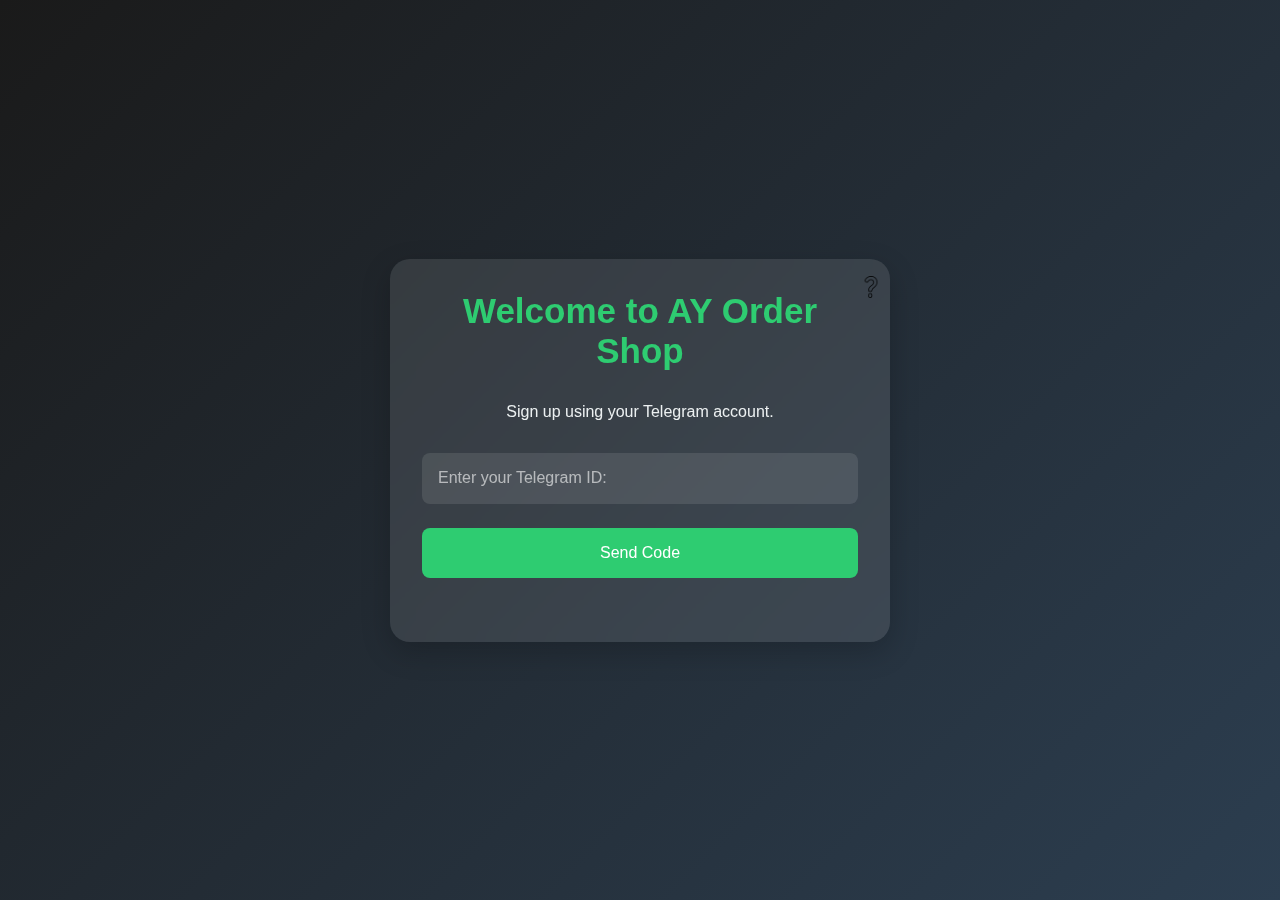
<file: index.html>
<!DOCTYPE html>
<html lang="en">
<head>
    <meta charset="UTF-8">
    <meta name="viewport" content="width=device-width, initial-scale=1.0">
    <title>AY Order Shop - Login</title>
    <link rel="stylesheet" href="signup.css">
</head>
<body>
    <div class="auth-container">
        <div class="auth-box">
            <h1>Welcome to AY Order Shop</h1>
            <p>Sign up using your Telegram account.</p>

            <!-- Step 1: Enter Telegram ID -->
            <div id="step1" class="step">
                <div class="form-group">
                    <input type="text" id="telegramId" required>
                    <label for="telegramId">Enter your Telegram ID:</label>
                </div>
                <button class="btn send-code-btn" onclick="sendCode()">Send Code</button>
                <img src="photos/question.png" alt="Help" height="22" class="help-icon" onclick="toggleMessage()">
                <div id="error-message" style="color: orangered; margin-top: 20px;"></div>
                <div id="help-message" class="help-message">
    To get your Telegram ID, simply visit the Telegram bot at <a href="https://t.me/Myidbot" target="_blank">@Myidbot</a>. Tap /start, then click /myid. Copy the ID you receive and paste it here to continue with the sign-up process. It’s quick and easy!
                </div>
            </div>
            <!-- Step 2: Enter Verification Code -->
            <div id="step2" class="step" style="display:none;">
                <div class="form-group">
                    <input type="text" id="verifyCode" required>
                    <label for="verifyCode">Enter the 4-digit code from Telegram Bot @AYordershopBot:</label>
                </div>
                <button class="btn verify-btn" onclick="verifyCode()">Verify</button>
            </div>

            <!-- User Info (Telegram Profile Picture and Name) -->
            <div id="userInfo" style="display: none;">
                <div id="telegramPic" class="telegram-pic"></div>
                <p id="telegramName"></p>
                <p id="noPicMessage" style="display: none;">This user has no profile picture.</p>
            </div>

            <!-- Step 3: Enter Email and Phone Number -->
            <div id="step3" class="step" style="display:none;">
                <div class="form-group">
                    <input type="email" id="email" required>
                    <label for="email">Email:</label>
                </div>

                <div class="form-group">
                    <input type="tel" id="phone" inputmode="numeric" required>
                    <label for="phone">Phone (Start from +251XXXXXXXXX):</label>
                </div>

                <button class="btn create-btn" onclick="saveAccount()">Create Account</button>
            </div>

            <p id="message"></p>
        </div>
    </div>

    <script src="signup.js"></script>
</body>
</html>
</file>
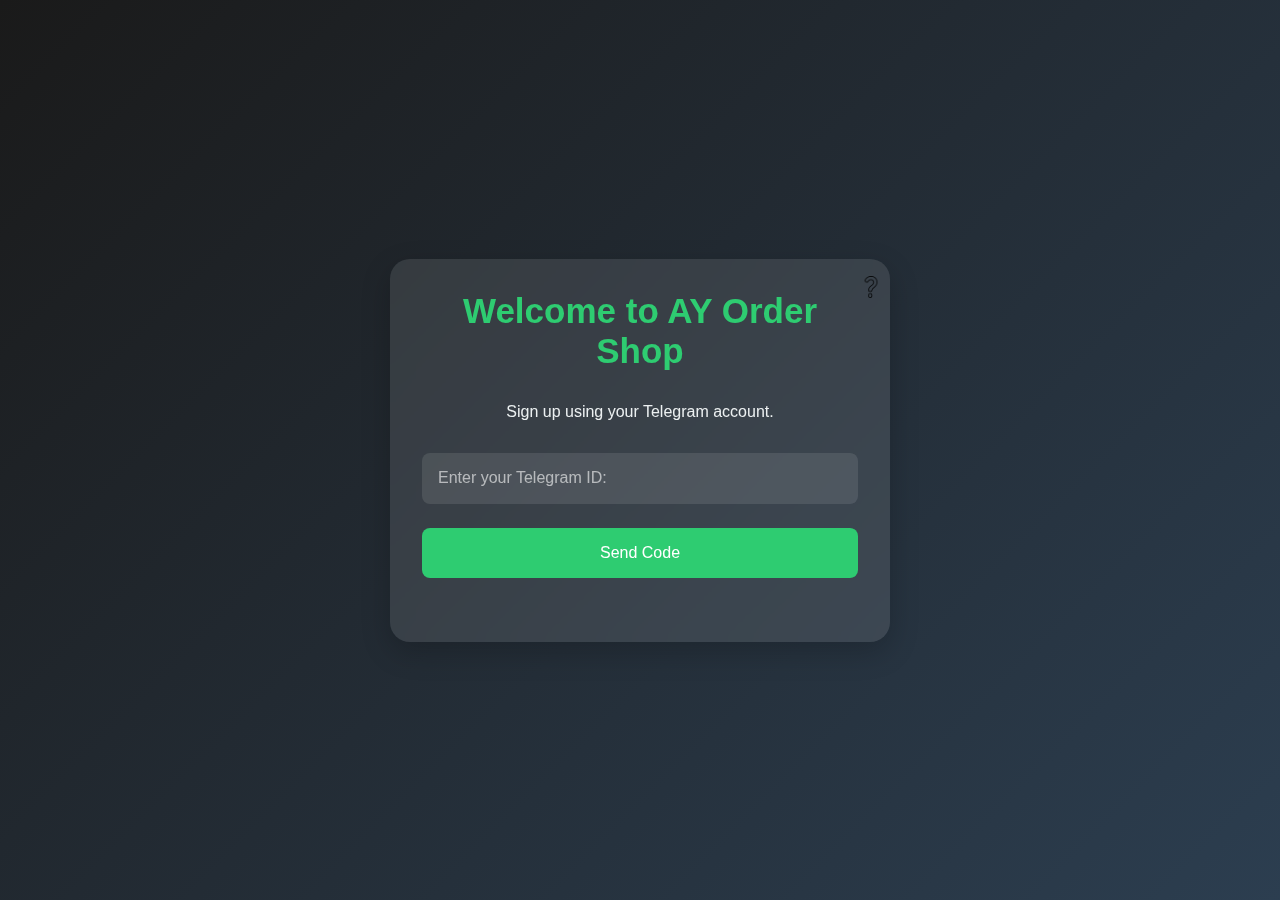
<file: account.html>
<!DOCTYPE html>
<html lang="en">
<head>
    <meta charset="UTF-8">
    <meta name="viewport" content="width=device-width, initial-scale=1.0">
    <title>Ay Order Shop - My Account</title>
    <link rel="stylesheet" href="account.css">
</head>
<body>
    <div class="container">

        <!-- Header with Back Button -->
        <div class="header">
            <button class="back-btn" onclick="goBack()">
                <img src="https://cdn-icons-png.flaticon.com/512/93/93634.png" alt="Back" class="back-icon">
                Back
            </button>
            <h2>My Account</h2>
        </div>

        <!-- Profile Section -->
        <div class="profile-section">
            <div id="telegramPic" class="profile-pic"></div>
            <p id="noPicMessage" style="display: none;">This user has no profile picture.</p>
            <h3 id="telegramName"></h3>
        </div>

        <!-- User Info Section -->
        <div class="info-section">
            <p><strong>Pic:</strong> <span id="telegramPicText"></span></p>
            <p><strong>Name:</strong> <span id="telegramNameText"></span></p>
            <p><strong>Email:</strong> <span id="email"></span></p>
            <p><strong>Phone Number:</strong> <span id="phone"></span></p>
        </div>

        <button class="logout-btn" onclick="logout()">Logout</button>
    </div>

    <div class="footer-nav">
        <a href="#" onclick="openPage('home')" class="icon" id="home-icon">
            <img src="https://cdn-icons-png.flaticon.com/512/1946/1946488.png" alt="Home Icon" width="22">
        </a>
        <a href="#" onclick="openPage('search')" class="icon" id="search-icon">
            <img src="https://cdn-icons-png.flaticon.com/512/482/482631.png" alt="Search Icon" width="22">
        </a>
        <a href="#" onclick="openPage('cart')" class="icon" id="cart-icon">
            <img src="https://cdn-icons-png.flaticon.com/512/3737/3737372.png" alt="Cart Icon" width="22">
        </a>
        <a href="#" onclick="openPage('account')" class="icon" id="account-icon">
            <img src="https://cdn-icons-png.flaticon.com/512/3033/3033143.png" alt="Account Icon" width="22">
        </a>
    </div>

    <script>
        function openPage(pageName) {
            window.location.href = pageName + ".html";
        }

        document.querySelectorAll('.icon').forEach(icon => {
            icon.addEventListener('click', function() {
                document.querySelectorAll('.icon').forEach(i => i.classList.remove('clicked'));
                this.classList.add('clicked');
            });
        });
    </script>
    <script src="account.js"></script>
</body>
</html>
</file>
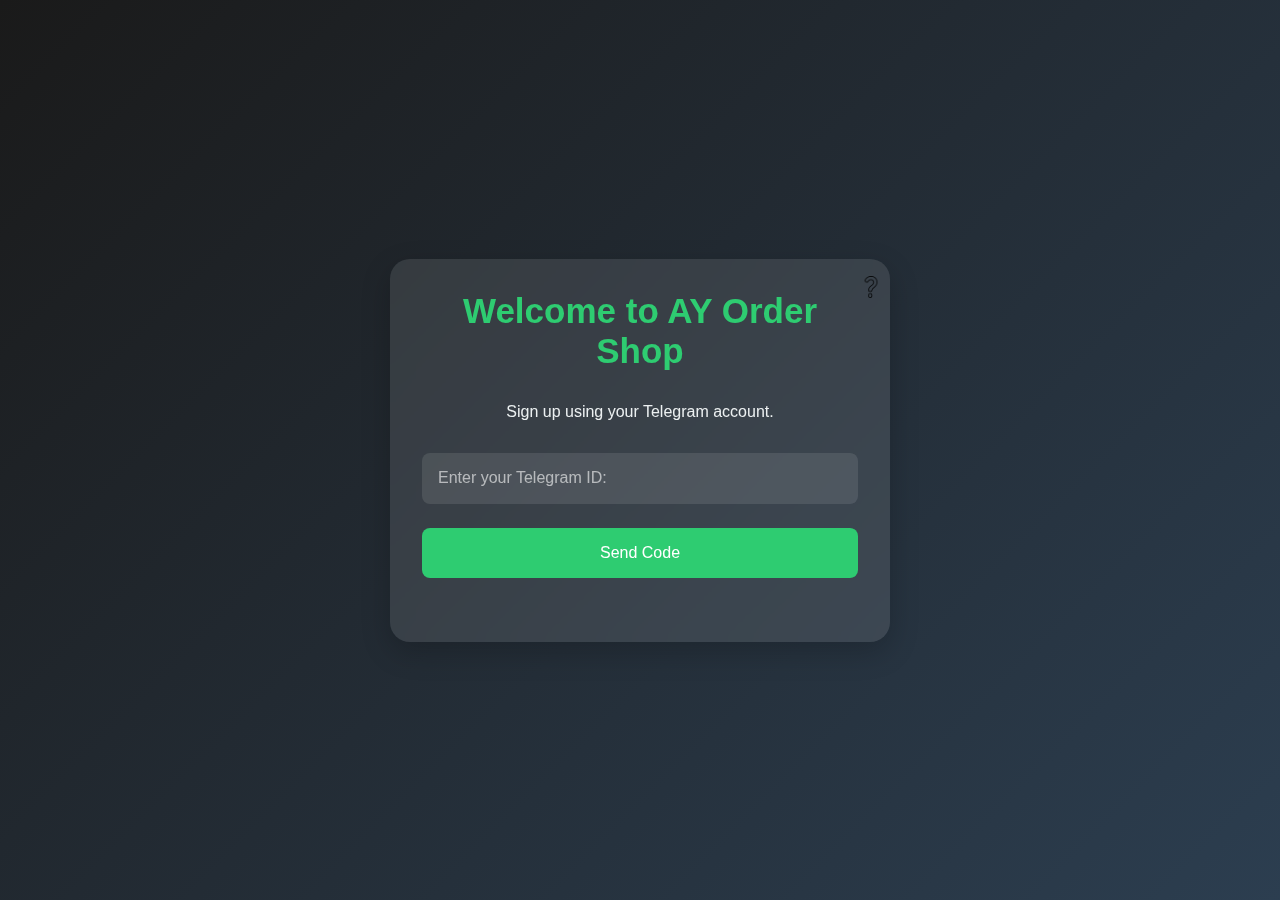
<file: contact.html>
<!DOCTYPE html>
<html lang="en">
<head>
    <meta charset="UTF-8">
    <meta name="viewport" content="width=device-width, initial-scale=1.0">
    <title>Support & Contact</title>
    <link rel="stylesheet" href="contact.css">
</head>
<body>

<!-- Header Section with Back Button and Support Info -->
<header>
    <button id="backBtn" title="Back to Home">
        <!-- New Back Icon from Flaticon -->
        <img src="https://cdn-icons-png.flaticon.com/512/93/93634.png" alt="Back Icon" width="20" /> Back
    </button>
    <h1>Support & Contact</h1>
    <p>Get assistance, manage your orders, and connect with us.</p>
</header>

<!-- === ORDER SUPPORT SECTION === -->
<section class="section-container" id="order">
    <h2><img src="https://cdn-icons-png.flaticon.com/512/1077/1077012.png" alt="Order Icon" width="24"> Order Support & Management</h2>
    <p>
        Managing your orders has never been easier. Our dedicated support team is available to help with order tracking, modifications, refunds, and cancellations.  
        If you've placed an order and need an update, use our tracking system to monitor its status in real-time.  
        <br><br>
        **Need to cancel or modify your order?** You can do so before it reaches the final processing stage. If your order is already shipped, we offer return options.  
        <br><br>
        Our customer service team ensures that every order is processed efficiently and delivered on time. **For urgent issues, reach out through our contact form below.**  
    </p>
</section>

<!-- === SOCIAL MEDIA SECTION === -->
<section class="section-container" id="social">
    <h2><img src="https://cdn-icons-png.flaticon.com/512/733/733547.png" alt="Social Media Icon" width="24"> Connect With Us on Social Media</h2>
    <p>
        Stay up-to-date with our latest announcements, promotions, and community events by following us on social media.  
        <br><br>
        **Why follow us?** We share exclusive discounts, behind-the-scenes content, and updates about upcoming releases.  
        <br><br>
        Engage with other users, participate in giveaways, and be the first to know about major updates.
    </p>
    <div class="social-icons">
    <a href="https://t.me/ayordershop" target="_blank">
        <img src="photos/tg.png" alt="Telegram" width="40">
    </a>
    <a href="https://www.instagram.com/powerrsync" target="_blank">
        <img src="photos/ig.png" alt="Instagram" width="40">
    </a>
    <a href="https://www.tiktok.com/@amir_yn" target="_blank">
        <img src="photos/tt.png" alt="Tiktok" width="40">
    </a>
</div>
</section>

<!-- === GAMES SECTION === -->
<section class="section-container" id="games">
    <h2><img src="https://cdn-icons-png.flaticon.com/512/2482/2482314.png" alt="Games Icon" width="24"> Explore Our Games & Features</h2>
    <p>
        Are you a gaming enthusiast? We offer an extensive collection of online and mobile games.  
        <br><br>
        Whether you're looking for action-packed adventures, strategy games, or casual fun, we have something for everyone.  
        <br><br>
        **What's new?** Check out our latest releases and upcoming updates to keep your gaming experience fresh and exciting.
    </p>
</section>

<!-- === CONTACT US SECTION === -->
<section class="contact-container">
    <h2><img src="https://cdn-icons-png.flaticon.com/512/561/561127.png" alt="Contact Us Icon" width="24"> Contact Us</h2>
    <p>Have a question? Send us a message below, and we’ll get back to you as soon as possible.</p>

    <form id="contactForm">
        <textarea id="message" placeholder="Write your message here..." required></textarea>
        <button type="submit" id="sendBtn">Send Message</button>
    </form>

    <p id="statusMessage"></p>
</section>

<script src="contact.js"></script>

</body>
</html>
</file>
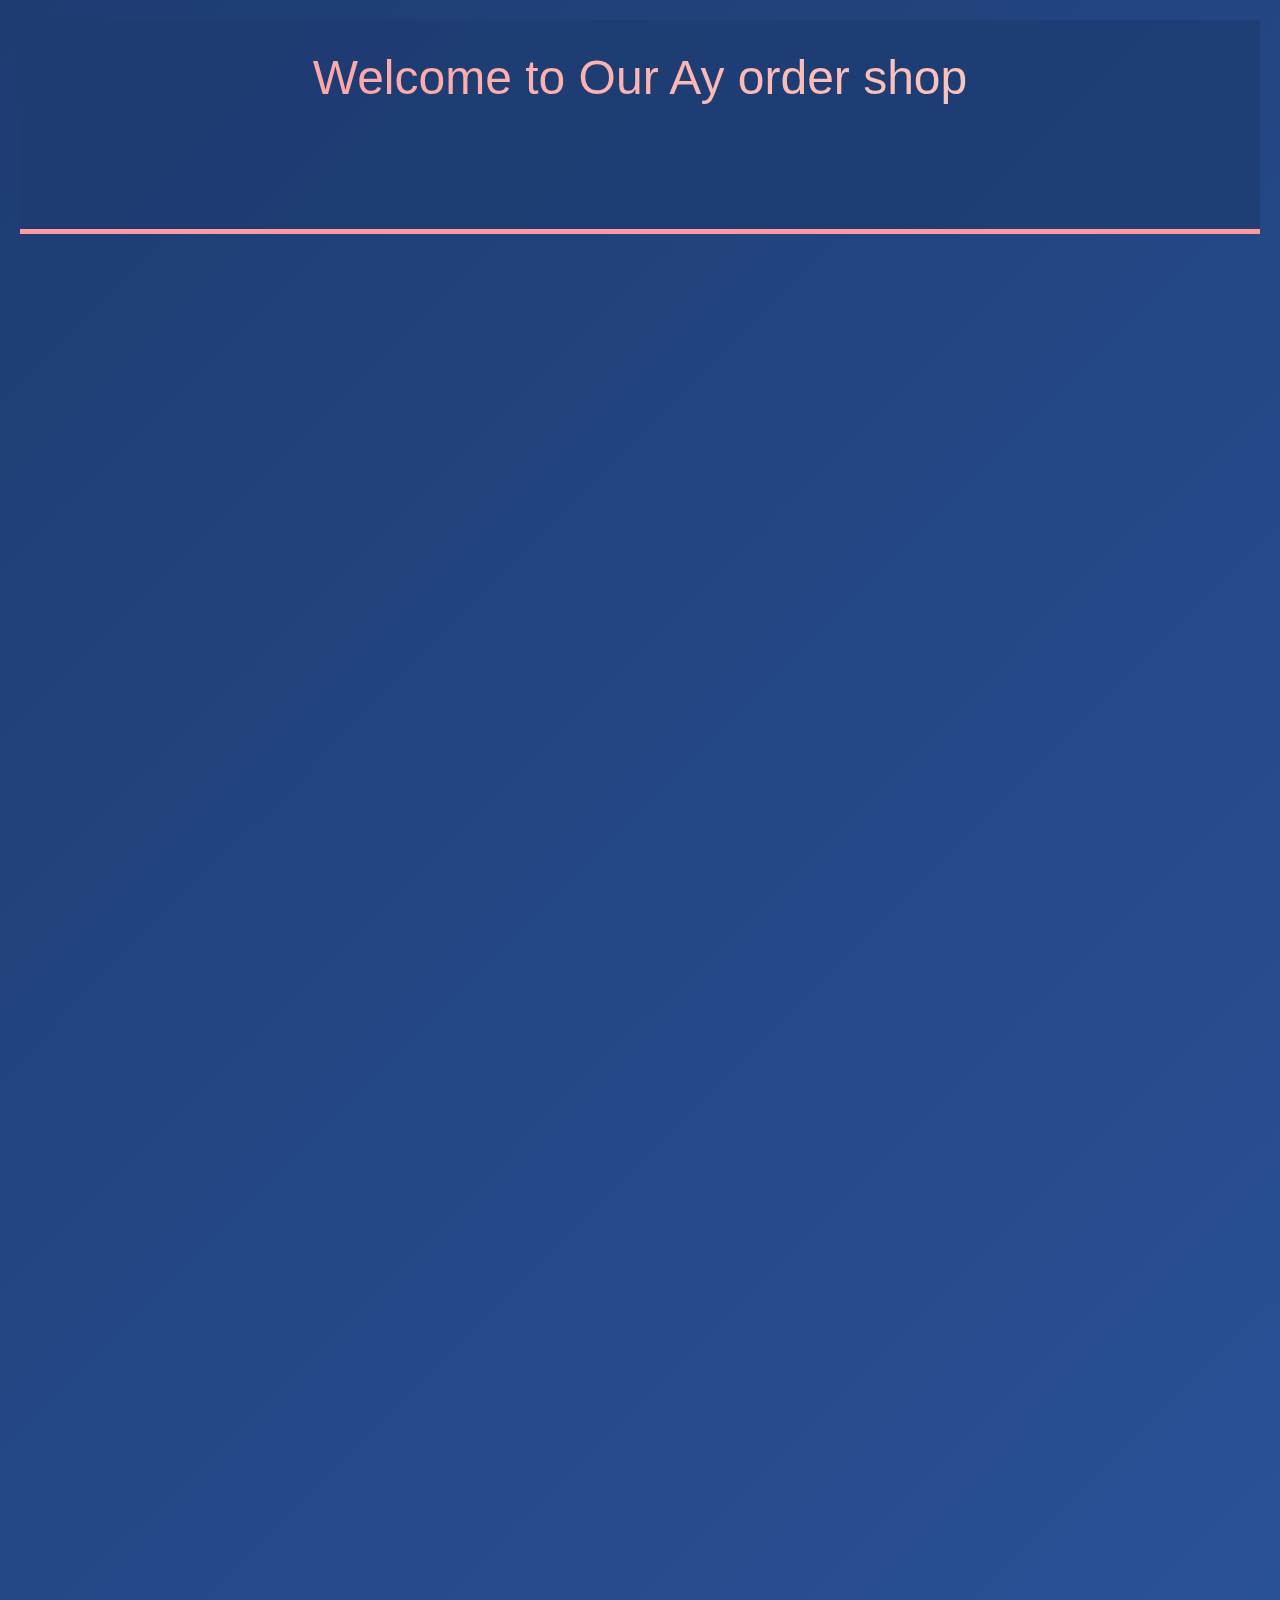
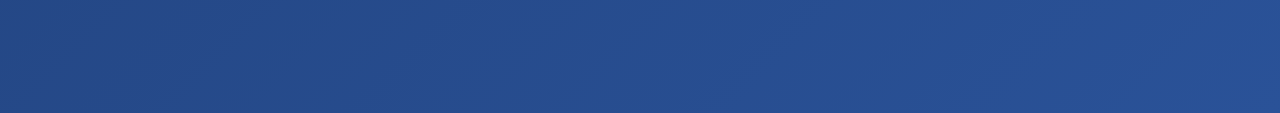
<file: firstpage.html>
<!DOCTYPE html>
<html lang="en">
<head>
    <meta charset="UTF-8">
    <meta name="viewport" content="width=device-width, initial-scale=1.0">
    <title>Welcome to Our Ay order shop</title>
    <link rel="stylesheet" href="firstpage.css">
</head>
<body>

<!-- Main Container -->
<div class="container">
    <header>
        <h1>Welcome to Our Ay order shop</h1>
            <div class="button-container">
              <button class="signup-button" onclick="redirectToSignUp()">Register now</button>
            </div>
    </header>

    <!-- Description Section -->
    <section class="description">
        <p>We provide the best digital services to enhance your experience across multiple platforms. Whether you're a gamer, social media influencer, or a business owner, we have the right solutions for you. Our services include:</p>

        <h2>Telegram Services</h2>
        <p>Boost your Telegram presence with our premium services:</p>
        <ul>
            <li><strong>Telegram Premium:</strong> Unlock exclusive features like faster downloads, advanced chat tools, and customization.</li>
            <li><strong>Telegram Star:</strong> Get verified badges and enhance your profile visibility.</li>
            <li><strong>Channel Views:</strong> Increase your Telegram channel views instantly.</li>
            <li><strong>Channel Members:</strong> Grow your channel with real members and expand your reach.</li>
            <li><strong>Message Reactions:</strong> Get instant likes and reactions on your Telegram posts.</li>
        </ul>

        <h2>Free Fire & PUBG UC Top-Up</h2>
        <p>Power up your gaming experience with instant in-game currency:</p>
        <ul>
            <li><strong>Free Fire Diamonds:</strong> Purchase skins, weapons, and exclusive in-game items.</li>
            <li><strong>PUBG UC:</strong> Get premium outfits, weapon skins, and elite passes.</li>
        </ul>

        <h2>Instagram Growth</h2>
        <p>Increase your Instagram influence with our growth services:</p>
        <ul>
            <li><strong>Followers:</strong> Gain real followers and grow your audience.</li>
            <li><strong>Likes:</strong> Boost engagement on your posts and reach a wider audience.</li>
            <li><strong>Story Views:</strong> Get more people to watch your stories.</li>
        </ul>

        <h2>TikTok Promotion</h2>
        <p>Become famous on TikTok with our promotional services:</p>
        <ul>
            <li><strong>Followers:</strong> Build a strong follower base and increase credibility.</li>
            <li><strong>Likes:</strong> Get more likes on your videos to increase visibility.</li>
            <li><strong>Shares & Views:</strong> Make your videos go viral.</li>
        </ul>

        <h2>Why Choose Us?</h2>
        <p>We are committed to providing the best service with the following benefits:</p>
        <ul>
            <li><strong>Delivery</strong> – Get your services within minutes.</li>
            <li> <strong>Affordable Prices</strong> – Competitive pricing for all budgets.</li>
            <li>️ <strong>Safe & Secure </strong> – No risks, 100% safe transactions.</li>
            <li>️ <strong> 24/7 Support </strong> – Our team is always ready to assist you.</li>
        </ul>

        <p>Join thousands of satisfied customers and take your online presence to the next level!</p>
    </section>

</div>

<script src="firstpage.js"></script>
</body>
</html>
</file>
<file: signup.css>
:root {
    --primary: #2ecc71;
    --secondary: #27ae60;
    --dark: #2c3e50;
    --light: #ecf0f1;
    --error: #e74c3c;
}

* {
    margin: 0;
    padding: 0;
    box-sizing: border-box;
    font-family: 'Poppins', sans-serif;
}

body {
    background: linear-gradient(135deg, #1a1a1a, #2c3e50);
    min-height: 100vh;
    display: flex;
    justify-content: center;
    align-items: center;
    color: var(--light);
}

.auth-container {
    background: rgba(255, 255, 255, 0.1);
    backdrop-filter: blur(10px);
    padding: 2rem;
    border-radius: 20px;
    width: 90%;
    max-width: 500px;
    box-shadow: 0 10px 30px rgba(0, 0, 0, 0.2);
}

.auth-box {
    animation: fadeIn 0.5s ease;
}

@keyframes fadeIn {
    from {
        opacity: 0;
        transform: translateY(-20px);
    }
    to {
        opacity: 1;
        transform: translateY(0);
    }
}

h1 {
    text-align: center;
    margin-bottom: 2rem;
    color: var(--primary);
    font-size: 35px;
}

p {
    text-align: center;
    margin-bottom: 2rem;
    font-size: 1rem;
    color: var(--light);
}

.step {
    margin-bottom: 1.5rem;
}

.form-group {
    position: relative;
    margin-bottom: 1.5rem;
}
.help-icon {
    position: absolute;
    right: 8px;
    top: 17px; /* Move above the input */
    transition: transform 0.3s ease, opacity 0.3s ease;
    cursor: pointer;
}

.help-icon:hover {
    transform: scale(1.2);
    opacity: 0.8;
}

.help-message {
    display: none;
    background-color: rgba(0, 0, 0, 0.7);
    color: var(--light);
    padding: 10px;
    border-radius: 8px;
    position: absolute;
    top: -100px; /* Position above the icon */
    right: 8px;
    font-size: 0.9rem;
    width:200px;
    text-align: left;
}


.form-group input {
    width: 100%;
    padding: 1rem;
    background: rgba(255, 255, 255, 0.1);
    border: 2px solid transparent;
    border-radius: 8px;
    color: var(--light);
    transition: all 0.3s ease;
}

.form-group input:focus {
    outline: none;
    border-color: var(--primary);
    background: rgba(255, 255, 255, 0.15);
}

.form-group label {
    position: absolute;
    left: 1rem;
    top: 50%;
    transform: translateY(-50%);
    pointer-events: none;
    transition: all 0.3s ease;
    color: rgba(255, 255, 255, 0.6);
}

.form-group input:focus ~ label,
.form-group input:valid ~ label {
    top: -10px;
    left: 0.5rem;
    font-size: 0.8rem;
    color: var(--primary);
}

button {
    width: 100%;
    padding: 1rem;
    background: var(--primary);
    border: none;
    border-radius: 8px;
    color: white;
    cursor: pointer;
    font-size: 1rem;
    transition: all 0.3s ease;
}

button:hover {
    background: var(--secondary);
    transform: translateY(-2px);
}

.error-message {
    color: var(--error);
    font-size: 0.9rem;
    margin-top: 0.5rem;
    display: none;
}

#telegramPic {
    width: 80px;
    height: 80px;
    border-radius: 50%;
    text-align: left;
    margin: 0 auto;
    background-color: var(--primary);
    margin-bottom: 1rem;
}

#userInfo p {
    text-align: left;
    font-size: 1rem;
    color: var(--light);
}

#noPicMessage {
    color: var(--light);
    font-size: 0.9rem;
    text-align:  left;
    display: none;
}

.signup-link, .login-link {
    text-align: center;
    margin-top: 1.5rem;
}

.signup-link a, .login-link a {
    color: var(--primary);
    text-decoration: none;
    transition: all 0.3s ease;
}

.signup-link a:hover, .login-link a:hover {
    color: var(--secondary);
    text-decoration: underline;
}
</file>
<file: account.css>
/* General Reset */
* {
    margin: 0;
    padding: 0;
    box-sizing: border-box;
    font-family: 'Poppins', sans-serif;
}

/* Body Styling */
body {
    background: linear-gradient(135deg, #000000, #1a1a1a);
    color: white;
    display: flex;
    justify-content: center;
    align-items: center;
    height: 100vh;
}

/* Container */
.container {
    background: rgba(255, 255, 255, 0.1);
    backdrop-filter: blur(10px);
    padding: 20px;
    border-radius: 12px;
    text-align: center;
    box-shadow: 0px 5px 15px rgba(255, 255, 255, 0.1);
    width: 90%;
    max-width: 400px;
}

/* Header with Back Button */
.header {
    display: flex;
    justify-content: space-between;
    align-items: center;
    margin-bottom: 20px;
}

.back-btn {
    display: flex;
    align-items: center;
    background: none;
    border: none;
    color: white;
    font-size: 18px;
    cursor: pointer;
    padding: 5px;
}

.back-btn:hover {
    color: #ff4d4d;
}

.back-icon {
    width: 24px; /* Adjusted size for better alignment */
    height: 24px;
    margin-right: 8px;
}

/* Profile Section */
.profile-section {
    margin-bottom: 20px;
}

.profile-pic {
    width: 120px;
    height: 120px;
    border-radius: 50%;
    background-color: rgba(255, 255, 255, 0.2);
    background-position: center;
    background-size: cover;
    display: inline-block;
    margin-bottom: 10px;
    box-shadow: 0px 5px 15px rgba(255, 255, 255, 0.3);
}

/* Info Section */
.info-section {
    text-align: left;
    margin-top: 20px;
}

.info-section p {
    font-size: 18px;
    margin: 10px 0;
}

/* Logout Button */
.logout-btn {
    padding: 10px 15px;
    background: #ff4d4d;
    color: white;
    border: none;
    border-radius: 6px;
    font-size: 16px;
    cursor: pointer;
    transition: all 0.3s ease-in-out;
    margin-top: 20px;
}

.logout-btn:hover {
    background: #e60000;
    transform: scale(1.05);
}

.footer-nav {
    position: fixed;
    bottom: 0;
    left: 0;
    height: 6.5%;
    width: 100%;
    display: flex;
    justify-content: space-around;
    align-items: center;
    background-color: #AFA5A5; /* Dark background color for contrast */
    padding: 8px 0;
    border-top-left-radius: 12px;
    border-top-right-radius: 12px;
    box-shadow: 0px -4px 12px rgba(0, 0, 0, 0.2);
    z-index: 1000;
    backdrop-filter: blur(10px); /* Slight blur effect for a more modern look */
}

.icon {
    color: #fff;
    font-size: 20px;
    text-decoration: none;
    padding: 8px;
    transition: all 0.3s ease;
    display: inline-block;
    border-radius: 50%;
    position: relative; /* For positioning the underline */
}

.icon:hover {
    background-color: rgba(46, 204, 113, 0.2); /* Soft green hover background */
    transform: scale(1.1); /* Slightly enlarge the icon on hover */
}

.icon.clicked {
    background-color: #2ecc71; /* Highlight clicked icon with green */
    color: white;
    transform: scale(1.2); /* Increase the size of the clicked icon */
    box-shadow: 0px 0px 8px rgba(46, 204, 113, 0.5); /* Glow effect */
}

.icon img {
    transition: transform 0.3s ease;
}

.icon:hover img {
    transform: rotate(15deg); /* Slight rotation effect on hover */
}

/* Underline effect for clicked icon */
.icon.clicked::after {
    content: '';
    position: absolute;
    bottom: -5px;
    left: 0;
    width: 100%;
    height: 3px;
    background-color: #2ecc71; /* Green underline */
    border-radius: 2px;
    transition: all 0.3s ease;
}

/* Underline effect on hover */
.icon:hover::after {
    content: '';
    position: absolute;
    bottom: -5px;
    left: 0;
    width: 100%;
    height: 3px;
    background-color: #2ecc71; /* Green underline on hover */
    border-radius: 2px;
    transition: all 0.3s ease;
}
</file>
<file: contact.css>
/* === RESET & GLOBAL STYLES === */
* {
    margin: 0;
    padding: 0;
    box-sizing: border-box;
    font-family: 'Poppins', sans-serif;
}

body {
    background: linear-gradient(135deg, #141E30, #243B55);
    color: white;
    text-align: center;
}

/* Header Styling */
header {
    background-color: #4CAF50;
    color: white;
    padding: 20px;
    text-align: center;
    position: relative;
}

/* Move the back button to the left */
#backBtn {
    position: absolute;
    left: 2px;
    transform: translateY(-50%); /* Center the button vertically */
    display: flex;
    align-items: center;
    background-color: #4CAF50BA;
    color: white;
    border: none;
    padding: 10px 20px;
    border-radius: 5px;
    cursor: pointer;
    transition: all 0.3s ease;
}

#backBtn img {
    margin-right: 8px; /* Space between icon and text */
}

#backBtn:hover {
    background-color: #45a049;
    transform: scale(1.05);
}

header h1 {
    font-size: 30px;
    margin: 0;
}

header p {
    font-size: 25px;
    align-items: content;
}

/* === SECTION CONTAINER STYLES === */
.section-container {
    background-color: #fff;
    padding: 20px;
    border-radius: 8px;
    margin-bottom: 20px;
    box-shadow: 0 4px 8px rgba(0, 0, 0, 0.1);
}

h2 {
    font-size: 1.8rem;
    color: #333;
}

p {
    font-size: 1.1rem;
    color: #555555;
    line-height: 1.6;
}

.social-icons {
    display: flex;
    gap: 10px;
    margin-top: 20px;
}

.social-icons a img {
    width: 40px;
    height: 40px;
    transition: transform 0.3s ease;
}

.social-icons a img:hover {
    transform: scale(1.1);
}

/* === CONTACT FORM STYLES === */
.contact-container {
    background-color: #f9f9f9;
    padding: 30px;
    border-radius: 8px;
    box-shadow: 0 4px 8px rgba(0, 0, 0, 0.1);
}

textarea {
    width: 100%;
    height: 150px;
    padding: 10px;
    margin-top: 10px;
    border-radius: 5px;
    border: 1px solid #ddd;
    resize: none;
    font-size: 1.1rem;
}

button {
    padding: 10px 20px;
    margin-top: 10px;
    background-color: #4CAF50;
    color: white;
    border: none;
    border-radius: 5px;
    cursor: pointer;
    transition: all 0.3s ease;
}

button:hover {
    background-color: #45a049;
    transform: scale(1.05);
}

/* === SECTIONS STYLE === */
.section-container {
    margin: 40px auto;
    padding: 20px;
    max-width: 600px;
    background: rgba(32, 29, 29, 0.64);
    backdrop-filter: blur(10px);
    border-radius: 15px;
    box-shadow: 0px 8px 20px rgba(255, 0, 0, 0.69);
    transition: transform 0.3s ease-in-out;
}

.section-container:hover {
    transform: translateY(-5px);
}

h2 {
    margin-bottom: 10px;
    font-size: 24px;
    font-weight: bold;
}

p {
    font-size: 16px;
    opacity: 0.8;
    text-align: left;
    padding: 10px;
    color: #FFFFFF;
}

/* === BUTTONS === */
.section-btn {
    background: linear-gradient(135deg, #ff416c, #ff4b2b);
    border: none;
    padding: 12px 20px;
    font-size: 16px;
    color: white;
    border-radius: 10px;
    cursor: pointer;
    transition: all 0.3s ease-in-out;
}

.section-btn:hover {
    background: linear-gradient(135deg, #ff4b2b, #ff416c);
    box-shadow: 0px 8px 20px rgba(255, 255, 255, 0.7);
    transform: translateY(-2px);
}

/* === SOCIAL MEDIA ICONS === */
.social-icons a {
    display: inline-block;
    margin: 10px;
    width: 40px;
    height: 40px;
}

.social-icons img {
    width: 100%;
    height: auto;
    border-radius: 50%;
    transition: transform 0.3s;
}

.social-icons img:hover {
    transform: scale(1.1);
}

/* === CONTACT FORM === */
.contact-container {
    margin: 50px auto;
    padding: 20px;
    max-width: 600px;
    background: rgba(255, 255, 255, 0.1);
    backdrop-filter: blur(10px);
    border-radius: 15px;
    box-shadow: 0px 8px 20px rgba(0, 0, 0, 0.3);
}

form {
    display: flex;
    flex-direction: column;
    align-items: center;
}

textarea {
    width: 90%;
    padding: 15px;
    margin: 20px 0;
    border: none;
    border-radius: 12px;
    font-size: 16px;
    background: rgba(255, 255, 255, 0.2);
    color: white;
    resize: none;
}

textarea:focus {
    outline: none;
    background: rgba(255, 255, 255, 0.3);
}

/* === STATUS MESSAGE === */
#statusMessage {
    margin-top: 15px;
    font-size: 16px;
    font-weight: bold;
    opacity: 0.9;
}
</file>
<file: firstpage.css>
/* General Reset */
* {
    margin: 0;
    padding: 0;
    box-sizing: border-box;
    font-family: 'Poppins', sans-serif;
}

/* Body Styling (Restored to Original) */
body {
    background: linear-gradient(135deg, #1e3c72, #2a5298); /* Original Background */
    color: #fff;
    line-height: 1.6;
    overflow-x: hidden;
    min-height: 100vh;
    display: flex;
    justify-content: center;
    align-items: center;
    padding: 20px;
}

/* Container Styling */
.main-content {
    background: rgba(255, 255, 255, 0.1);
    backdrop-filter: blur(10px);
    border-radius: 15px;
    padding: 40px;
    max-width: 1200px;
    width: 100%;
    box-shadow: 0 10px 30px rgba(0, 0, 0, 0.3);
    animation: fadeIn 1.5s ease-in-out;
    margin-top: 50px; /* Spacing from header */
}

/* Header Styling */
header {
    background: rgba(30, 60, 114, 0.8); /* Darker background for header */
    padding: 20px;
    text-align: center;
    margin-bottom: 20px;
    border-bottom: 5px solid #ff9a9e; /* Border to separate header */
}

header h1 {
    font-size: 3rem;
    font-weight: 70;
    background: linear-gradient(90deg, #ff9a9e, #fad0c4);
    -webkit-background-clip: text;
    -webkit-text-fill-color: transparent;
    animation: slideIn 1s ease-in-out;
}

/* Description Section Styling */
.description {
    margin-bottom: 40px;
}

.description p {
    font-size: 1.1rem;
    margin-bottom: 20px;
    line-height: 1.8;
    color: #e0e0e0;
}

.description h2 {
    font-size: 2rem;
    margin-top: 30px;
    margin-bottom: 15px;
    color: #ff9a9e;
    animation: slideInLeft 1s ease-in-out;
}

.description ul {
    list-style-type: none;
    padding-left: 20px;
}

.description ul li {
    font-size: 1rem;
    margin-bottom: 10px;
    padding-left: 20px;
    position: relative;
    color: #e0e0e0;
}

.description ul li::before {
    content: '✔️';
    position: absolute;
    left: 0;
    color: #ff9a9e;
}

/* Button Container Styling */
.button-container {
    text-align: right;
    margin-top: 40px;
}

.signup-button {
    background: linear-gradient(90deg, #ff9a9e, #fad0c4);
    border: none;
    padding: 15px 40px;
    font-size: 1.2rem;
    color: #1e3c72;
    border-radius: 50px;
    cursor: pointer;
    transition: all 0.3s ease;
    box-shadow: 0 5px 15px rgba(255, 154, 158, 0.3);
    animation: bounce 2s infinite;
}

.signup-button:hover {
    transform: scale(1.1);
    box-shadow: 0 10px 20px rgba(255, 154, 158, 0.5);
}

/* Animations */
@keyframes fadeIn {
    from {
        opacity: 0;
        transform: translateY(20px);
    }
    to {
        opacity: 1;
        transform: translateY(0);
    }
}

@keyframes slideIn {
    from {
        opacity: 0;
        transform: translateX(-100%);
    }
    to {
        opacity: 1;
        transform: translateX(0);
    }
}

@keyframes slideInLeft {
    from {
        opacity: 0;
        transform: translateX(-50px);
    }
    to {
        opacity: 1;
        transform: translateX(0);
    }
}

@keyframes bounce {
    0%, 20%, 50%, 80%, 100% {
        transform: translateY(0);
    }
    40% {
        transform: translateY(-10px);
    }
    60% {
        transform: translateY(-5px);
    }
}

/* Responsive Design */
@media (max-width: 768px) {
    header h1 {
        font-size: 2.5rem;
    }

    .description h2 {
        font-size: 1.8rem;
    }

    .description p {
        font-size: 1rem;
    }

    .signup-button {
        padding: 12px 30px;
        font-size: 1rem;
    }
}

@media (max-width: 480px) {
    header h1 {
        font-size: 2rem;
    }

    .description h2 {
        font-size: 1.5rem;
    }

    .description p {
        font-size: 0.9rem;
    }

    .signup-button {
        padding: 10px 25px;
        font-size: 0.9rem;
    }
}

/* Additional Styling for Smoothness */
.main-content {
    transition: all 0.5s ease;
}

.description ul li {
    transition: all 0.3s ease;
}

.description ul li:hover {
    transform: translateX(10px);
    color: #fff;
}

/* Scrollbar Styling */
::-webkit-scrollbar {
    width: 10px;
}

::-webkit-scrollbar-track {
    background: rgba(255, 255, 255, 0.1);
    border-radius: 10px;
}

::-webkit-scrollbar-thumb {
    background: linear-gradient(90deg, #ff9a9e, #fad0c4);
    border-radius: 10px;
}

::-webkit-scrollbar-thumb:hover {
    background: linear-gradient(90deg, #fad0c4, #ff9a9e);
}
</file>
